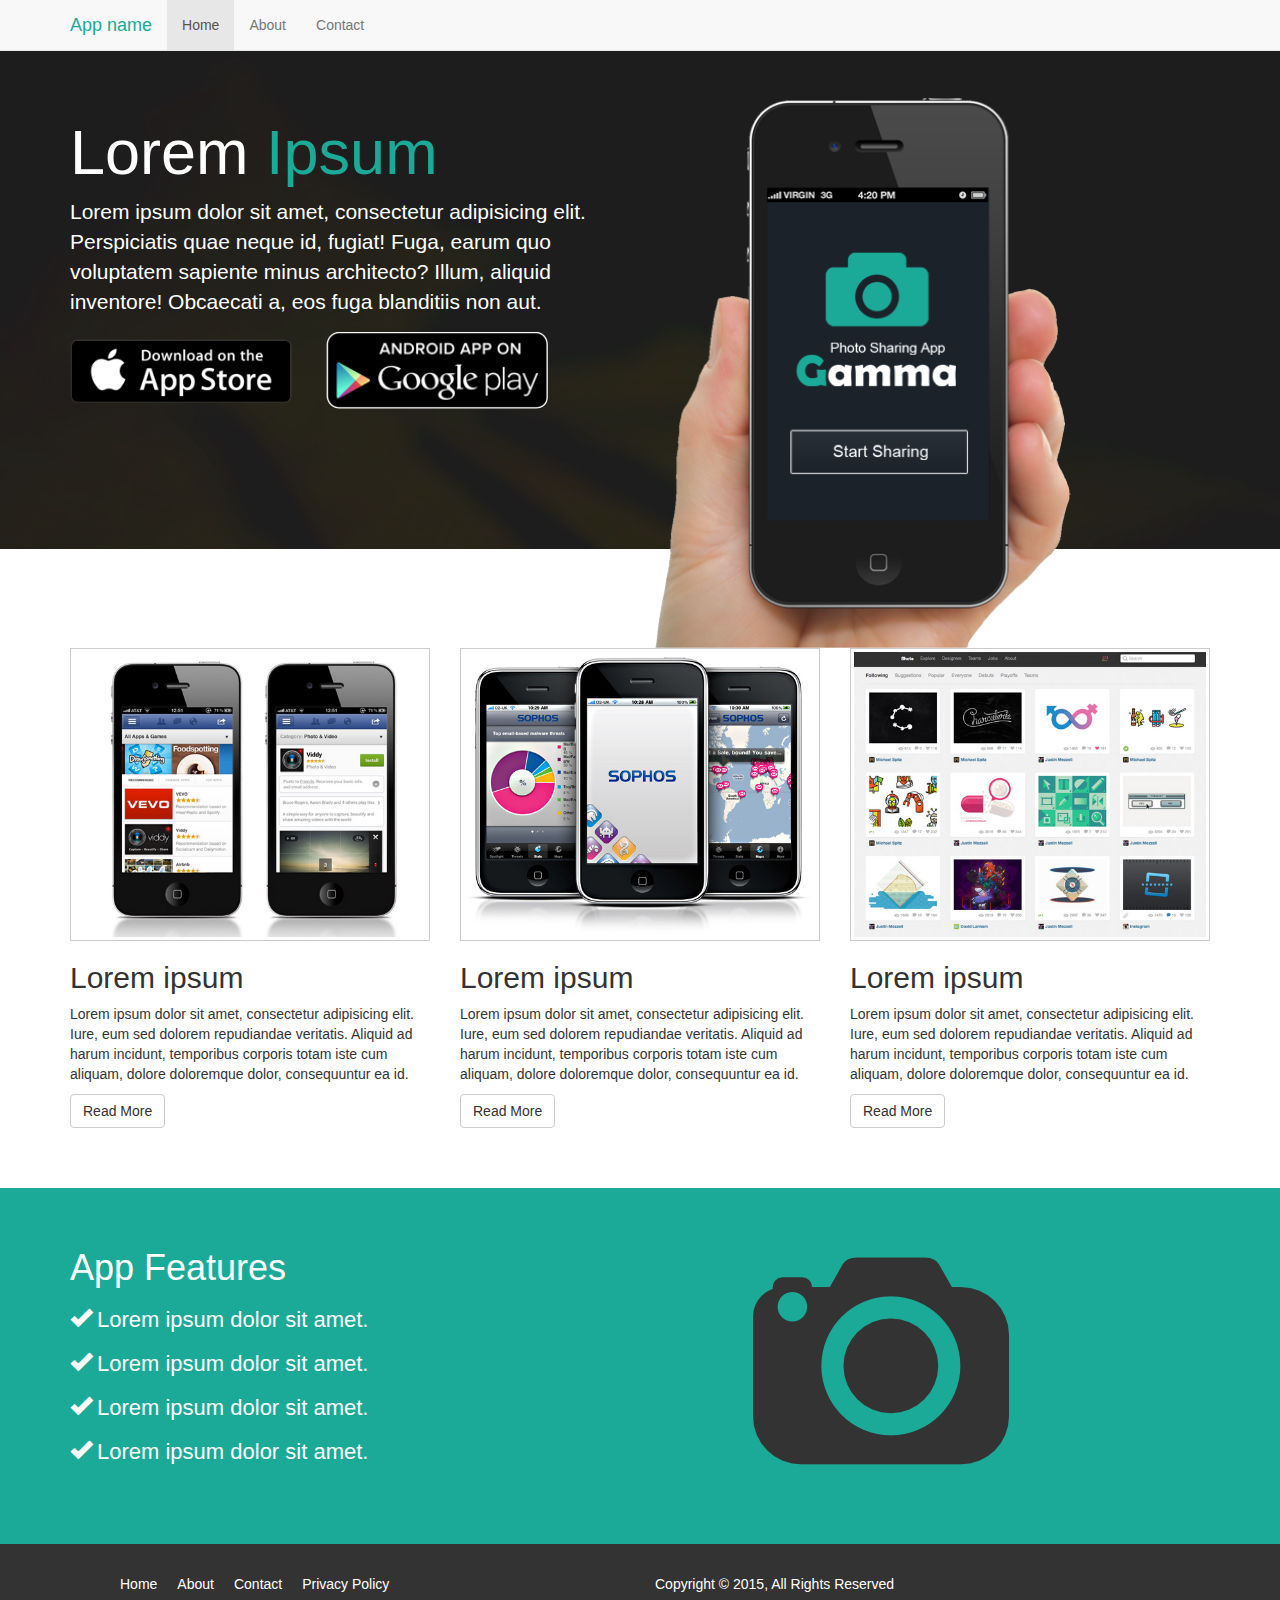
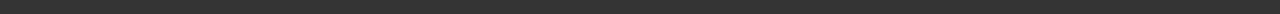
<file: index.html>
<!DOCTYPE html>
<html lang="en">
  <head>
    <meta charset="utf-8">
    <meta http-equiv="X-UA-Compatible" content="IE=edge">
    <meta name="viewport" content="width=device-width, initial-scale=1">
    <!-- The above 3 meta tags *must* come first in the head; any other head content must come *after* these tags -->
    

    <title>Template | My App </title>

    <!-- Bootstrap core CSS -->
    <link href="css/bootstrap.min.css" rel="stylesheet">

    
    <!-- Custom styles for this template -->
    <link href="css/style.css" rel="stylesheet">

    
  </head>

  <body>

    <nav class="navbar navbar-default navbar-fixed-top">
      <div class="container">
        <div class="navbar-header">
          <button type="button" class="navbar-toggle collapsed" data-toggle="collapse" data-target="#navbar" aria-expanded="false" aria-controls="navbar">
            <span class="sr-only">Toggle navigation</span>
            <span class="icon-bar"></span>
            <span class="icon-bar"></span>
            <span class="icon-bar"></span>
          </button>
          <a class="navbar-brand em-text" href="index.html">App name</a>
        </div>
        <div id="navbar" class="collapse navbar-collapse">
          <ul class="nav navbar-nav">
            <li class="active"><a href="index.html">Home</a></li>
            <li><a href="about.html">About</a></li>
            <li><a href="contact.html">Contact</a></li>
          </ul>
        </div><!--/.nav-collapse -->
      </div>
    </nav>
    
    
    <div class="jumbotron">
      <div class="container">
        <div class="row">
          <div class="col-md-6">
            <h1>Lorem <span class="em-text">Ipsum</span></h1>
            <p>Lorem ipsum dolor sit amet, consectetur adipisicing elit. Perspiciatis quae neque id, fugiat! Fuga, earum quo voluptatem sapiente minus architecto? Illum, aliquid inventore! Obcaecati a, eos fuga blanditiis non aut.</p>
            <a href="#"><img src="img/icon_app_store.png" alt="" class="app-btn"></a>
            <a href="#"><img src="img/icon_google_play.png" alt="" class="app-btn"></a>
          </div>
          <div class="col-md-6">
            <img src="img/site_phone.png" class="showcase-img">
          </div>
        </div>
      </div>
    </div>

    <section id="middle">
       <div class="container">
         <div class="row">
           <div class="col-md-4">
             <img src="img/demo1.jpg" class="demo">
             <h2>Lorem ipsum</h2>
             <p>Lorem ipsum dolor sit amet, consectetur adipisicing elit. Iure, eum sed dolorem repudiandae veritatis. Aliquid ad harum incidunt, temporibus corporis totam iste cum aliquam, dolore doloremque dolor, consequuntur ea id.</p>
             <a href="" class="btn btn-default">Read More</a>
           </div>
           <div class="col-md-4">
             <img src="img/demo2.jpg" class="demo">
             <h2>Lorem ipsum</h2>
             <p>Lorem ipsum dolor sit amet, consectetur adipisicing elit. Iure, eum sed dolorem repudiandae veritatis. Aliquid ad harum incidunt, temporibus corporis totam iste cum aliquam, dolore doloremque dolor, consequuntur ea id.</p>
             <a href="" class="btn btn-default">Read More</a>
           </div>
           <div class="col-md-4">
             <img src="img/demo3.jpg" class="demo">
             <h2>Lorem ipsum</h2>
             <p>Lorem ipsum dolor sit amet, consectetur adipisicing elit. Iure, eum sed dolorem repudiandae veritatis. Aliquid ad harum incidunt, temporibus corporis totam iste cum aliquam, dolore doloremque dolor, consequuntur ea id.</p>
             <a href="" class="btn btn-default">Read More</a>
           </div>
         </div>
       </div> 
    </section>
    
    <section id="feature">
      <div class="container">
        <div class="row">
          <div class="col-md-5">
            <h1>App Features</h1>
            <ul>
              <li><i class="glyphicon glyphicon-ok"></i>Lorem ipsum dolor sit amet.</li>
              <li><i class="glyphicon glyphicon-ok"></i>Lorem ipsum dolor sit amet.</li>
              <li><i class="glyphicon glyphicon-ok"></i>Lorem ipsum dolor sit amet.</li>
              <li><i class="glyphicon glyphicon-ok"></i>Lorem ipsum dolor sit amet.</li>
            </ul>
          </div>
          <div class="col-md-4 col-md-offset-2">
            <img src="img/logo.png" alt="" class="big-logo">
          </div>
        </div>
      </div>
    </section>
    
    
    <footer>
      <div class="container">
        <div class="row">
          <div class="col-md-6 col-xs-12">
            <ul>
              <li><a href="#">Home</a></li>
              <li><a href="#">About</a></li>
              <li><a href="#">Contact</a></li>
              <li><a href="#">Privacy Policy</a></li>
            </ul>
          </div>
          <div class="col-md-6 col-xs-12">
            Copyright &copy; 2015, All Rights Reserved
          </div>
        </div>
      </div>
    </footer>


    <!-- Bootstrap core JavaScript
    ================================================== -->
    <!-- Placed at the end of the document so the pages load faster -->
    <script src="https://ajax.googleapis.com/ajax/libs/jquery/1.11.3/jquery.min.js"></script>
    
    <script src="js/bootstrap.min.js"></script>
    
  </body>
</html>
</file>
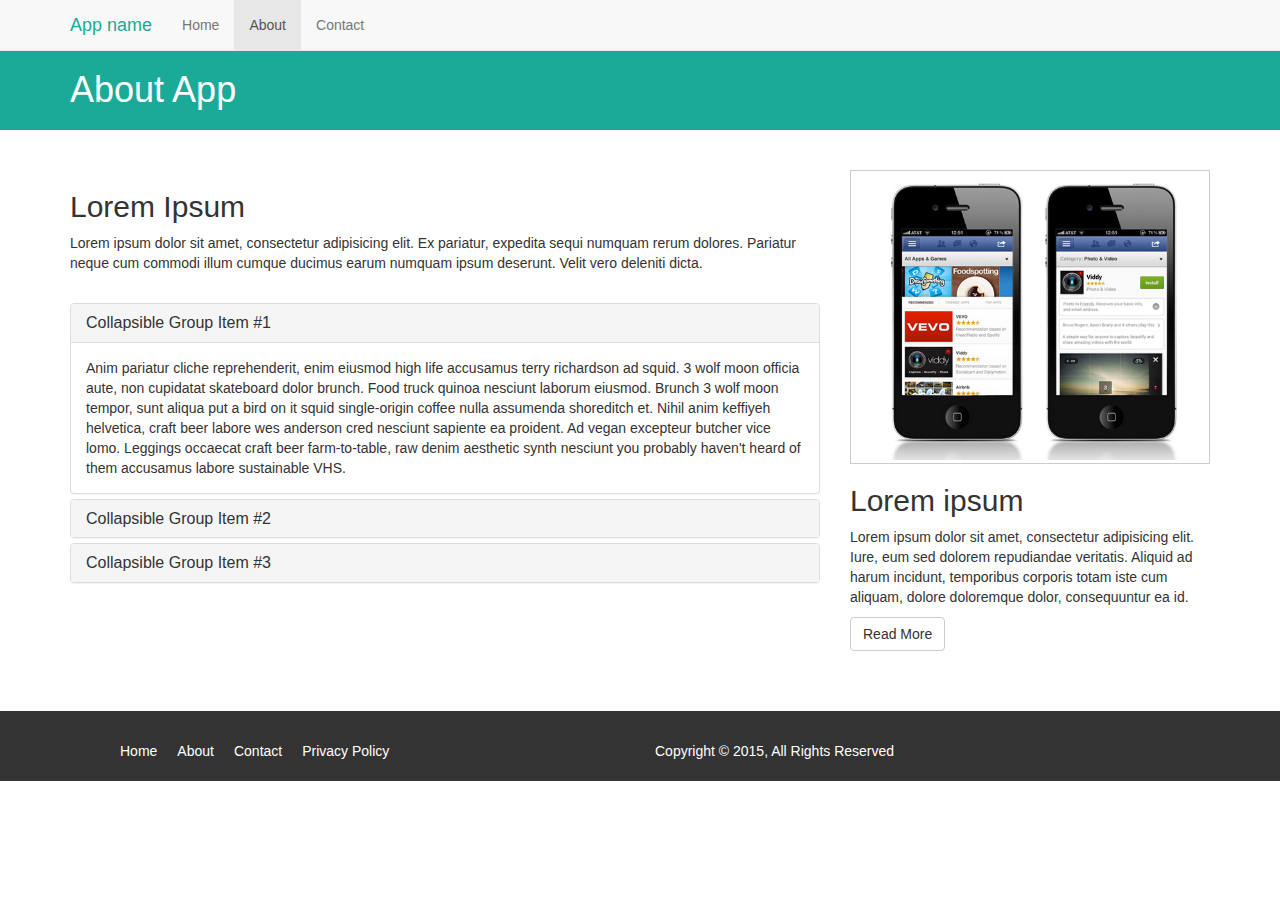
<file: about.html>
<!DOCTYPE html>
<html lang="en">
  <head>
    <meta charset="utf-8">
    <meta http-equiv="X-UA-Compatible" content="IE=edge">
    <meta name="viewport" content="width=device-width, initial-scale=1">
    <!-- The above 3 meta tags *must* come first in the head; any other head content must come *after* these tags -->
    

    <title>Template | About </title>

    <!-- Bootstrap core CSS -->
    <link href="css/bootstrap.min.css" rel="stylesheet">

    
    <!-- Custom styles for this template -->
    <link href="css/style.css" rel="stylesheet">

    
  </head>

  <body>

    <nav class="navbar navbar-default navbar-fixed-top">
      <div class="container">
        <div class="navbar-header">
          <button type="button" class="navbar-toggle collapsed" data-toggle="collapse" data-target="#navbar" aria-expanded="false" aria-controls="navbar">
            <span class="sr-only">Toggle navigation</span>
            <span class="icon-bar"></span>
            <span class="icon-bar"></span>
            <span class="icon-bar"></span>
          </button>
          <a class="navbar-brand em-text" href="index.html">App name</a>
        </div>
        <div id="navbar" class="collapse navbar-collapse">
          <ul class="nav navbar-nav">
            <li><a href="index.html">Home</a></li>
            <li class="active"><a href="about.html">About</a></li>
            <li><a href="contact.html">Contact</a></li>
          </ul>
        </div><!--/.nav-collapse -->
      </div>
    </nav>
    
    <section id="title-bar">
      <div class="container">
        <div class="row">
          <div class="col-md-12">
            <h1>About App</h1>
          </div>
        </div>
      </div>
    </section>
    

    <section id="about">
       <div class="container">
         <div class="row">
          
           <div class="col-md-8">
             <h2>Lorem Ipsum</h2>
             <p>Lorem ipsum dolor sit amet, consectetur adipisicing elit. Ex pariatur, expedita sequi numquam rerum dolores. Pariatur neque cum commodi illum cumque ducimus earum numquam ipsum deserunt. Velit vero deleniti dicta.</p>
             <br>
             <div class="panel-group" id="accordion" role="tablist" aria-multiselectable="true">
              <div class="panel panel-default">
                <div class="panel-heading" role="tab" id="headingOne">
                  <h4 class="panel-title">
                    <a role="button" data-toggle="collapse" data-parent="#accordion" href="#collapseOne" aria-expanded="true" aria-controls="collapseOne">
                      Collapsible Group Item #1
                    </a>
                  </h4>
                </div>
                <div id="collapseOne" class="panel-collapse collapse in" role="tabpanel" aria-labelledby="headingOne">
                  <div class="panel-body">
                    Anim pariatur cliche reprehenderit, enim eiusmod high life accusamus terry richardson ad squid. 3 wolf moon officia aute, non cupidatat skateboard dolor brunch. Food truck quinoa nesciunt laborum eiusmod. Brunch 3 wolf moon tempor, sunt aliqua put a bird on it squid single-origin coffee nulla assumenda shoreditch et. Nihil anim keffiyeh helvetica, craft beer labore wes anderson cred nesciunt sapiente ea proident. Ad vegan excepteur butcher vice lomo. Leggings occaecat craft beer farm-to-table, raw denim aesthetic synth nesciunt you probably haven't heard of them accusamus labore sustainable VHS.
                  </div>
                </div>
              </div>
              <div class="panel panel-default">
                <div class="panel-heading" role="tab" id="headingTwo">
                  <h4 class="panel-title">
                    <a class="collapsed" role="button" data-toggle="collapse" data-parent="#accordion" href="#collapseTwo" aria-expanded="false" aria-controls="collapseTwo">
                      Collapsible Group Item #2
                    </a>
                  </h4>
                </div>
                <div id="collapseTwo" class="panel-collapse collapse" role="tabpanel" aria-labelledby="headingTwo">
                  <div class="panel-body">
                    Anim pariatur cliche reprehenderit, enim eiusmod high life accusamus terry richardson ad squid. 3 wolf moon officia aute, non cupidatat skateboard dolor brunch. Food truck quinoa nesciunt laborum eiusmod. Brunch 3 wolf moon tempor, sunt aliqua put a bird on it squid single-origin coffee nulla assumenda shoreditch et. Nihil anim keffiyeh helvetica, craft beer labore wes anderson cred nesciunt sapiente ea proident. Ad vegan excepteur butcher vice lomo. Leggings occaecat craft beer farm-to-table, raw denim aesthetic synth nesciunt you probably haven't heard of them accusamus labore sustainable VHS.
                  </div>
                </div>
              </div>
              <div class="panel panel-default">
                <div class="panel-heading" role="tab" id="headingThree">
                  <h4 class="panel-title">
                    <a class="collapsed" role="button" data-toggle="collapse" data-parent="#accordion" href="#collapseThree" aria-expanded="false" aria-controls="collapseThree">
                      Collapsible Group Item #3
                    </a>
                  </h4>
                </div>
                <div id="collapseThree" class="panel-collapse collapse" role="tabpanel" aria-labelledby="headingThree">
                  <div class="panel-body">
                    Anim pariatur cliche reprehenderit, enim eiusmod high life accusamus terry richardson ad squid. 3 wolf moon officia aute, non cupidatat skateboard dolor brunch. Food truck quinoa nesciunt laborum eiusmod. Brunch 3 wolf moon tempor, sunt aliqua put a bird on it squid single-origin coffee nulla assumenda shoreditch et. Nihil anim keffiyeh helvetica, craft beer labore wes anderson cred nesciunt sapiente ea proident. Ad vegan excepteur butcher vice lomo. Leggings occaecat craft beer farm-to-table, raw denim aesthetic synth nesciunt you probably haven't heard of them accusamus labore sustainable VHS.
                  </div>
                </div>
              </div>
            </div>
           </div>
           
           <div class="col-md-4">
             <img src="img/demo1.jpg" class="demo">
             <h2>Lorem ipsum</h2>
             <p>Lorem ipsum dolor sit amet, consectetur adipisicing elit. Iure, eum sed dolorem repudiandae veritatis. Aliquid ad harum incidunt, temporibus corporis totam iste cum aliquam, dolore doloremque dolor, consequuntur ea id.</p>
             <a href="" class="btn btn-default">Read More</a>
           </div>
           
         </div>
       </div> 
    </section>
    
    
    
    
    <footer>
      <div class="container">
        <div class="row">
          <div class="col-md-6 col-xs-12">
            <ul>
              <li><a href="#">Home</a></li>
              <li><a href="#">About</a></li>
              <li><a href="#">Contact</a></li>
              <li><a href="#">Privacy Policy</a></li>
            </ul>
          </div>
          <div class="col-md-6 col-xs-12">
            Copyright &copy; 2015, All Rights Reserved
          </div>
        </div>
      </div>
    </footer>


    <!-- Bootstrap core JavaScript
    ================================================== -->
    <!-- Placed at the end of the document so the pages load faster -->
    <script src="https://ajax.googleapis.com/ajax/libs/jquery/1.11.3/jquery.min.js"></script>
    
    <script src="js/bootstrap.min.js"></script>
    
  </body>
</html>
</file>
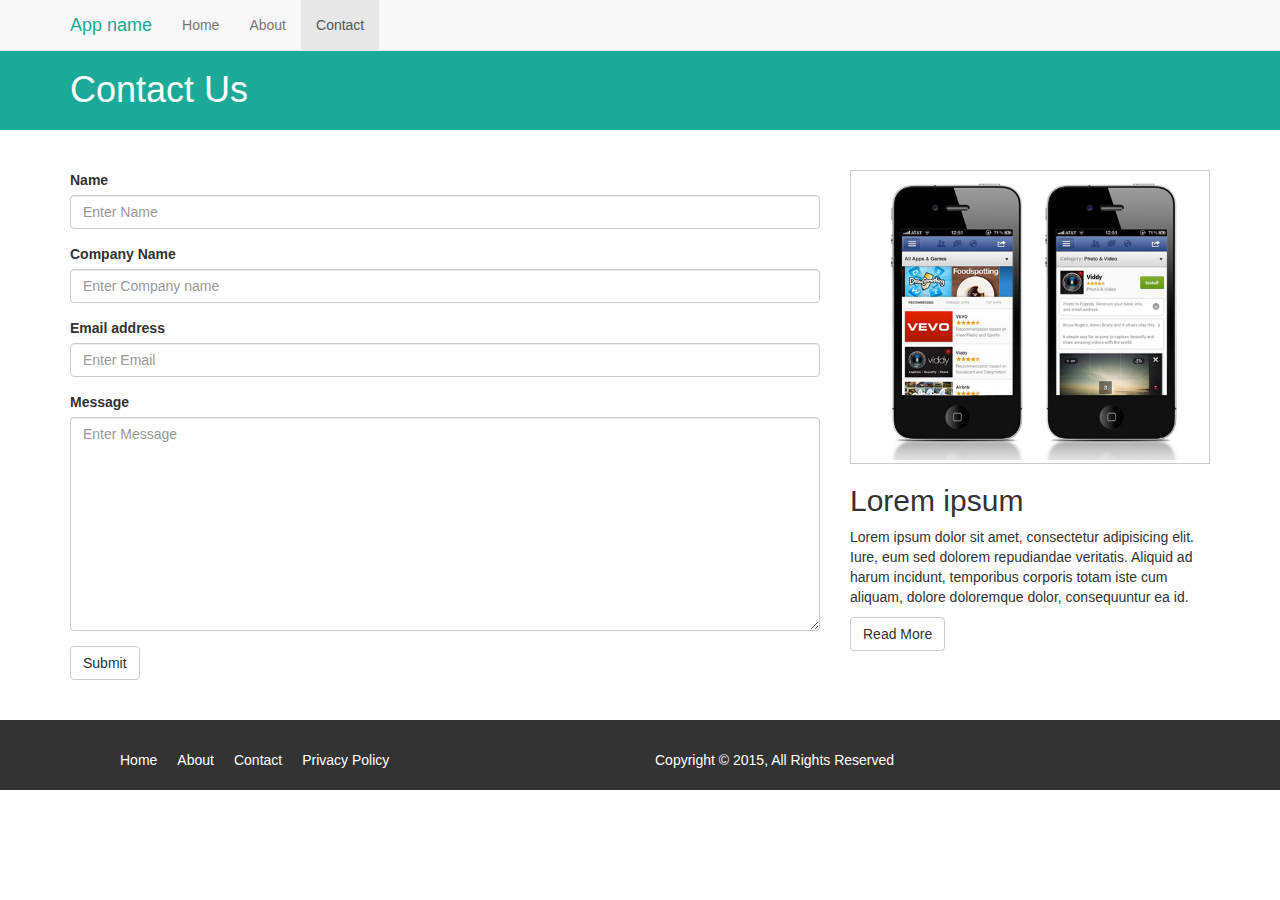
<file: contact.html>
<!DOCTYPE html>
<html lang="en">
  <head>
    <meta charset="utf-8">
    <meta http-equiv="X-UA-Compatible" content="IE=edge">
    <meta name="viewport" content="width=device-width, initial-scale=1">
    <!-- The above 3 meta tags *must* come first in the head; any other head content must come *after* these tags -->
    

    <title>Template | Contact </title>

    <!-- Bootstrap core CSS -->
    <link href="css/bootstrap.min.css" rel="stylesheet">

    
    <!-- Custom styles for this template -->
    <link href="css/style.css" rel="stylesheet">

    
  </head>

  <body>

    <nav class="navbar navbar-default navbar-fixed-top">
      <div class="container">
        <div class="navbar-header">
          <button type="button" class="navbar-toggle collapsed" data-toggle="collapse" data-target="#navbar" aria-expanded="false" aria-controls="navbar">
            <span class="sr-only">Toggle navigation</span>
            <span class="icon-bar"></span>
            <span class="icon-bar"></span>
            <span class="icon-bar"></span>
          </button>
          <a class="navbar-brand em-text" href="index.html">App name</a>
        </div>
        <div id="navbar" class="collapse navbar-collapse">
          <ul class="nav navbar-nav">
            <li><a href="index.html">Home</a></li>
            <li><a href="about.html">About</a></li>
            <li class="active"><a href="contact.html">Contact</a></li>
          </ul>
        </div><!--/.nav-collapse -->
      </div>
    </nav>
    
    <section id="title-bar">
      <div class="container">
        <div class="row">
          <div class="col-md-12">
            <h1>Contact Us</h1>
          </div>
        </div>
      </div>
    </section>
    

    <section id="contact">
       <div class="container">
         <div class="row">
          
           <div class="col-md-8">
             <form>
              <div class="form-group">
                <label >Name</label>
                <input type="text" class="form-control" placeholder="Enter Name">
              </div>
              
              <div class="form-group">
                <label >Company Name</label>
                <input type="text" class="form-control" placeholder="Enter Company name">
              </div>
              
              <div class="form-group">
                <label >Email address</label>
                <input type="email" class="form-control" placeholder="Enter Email">
              </div>
              
              <div class="form-group">
                <label >Message</label>
                <textarea name="" id="" cols="30" rows="10" class="form-control" placeholder="Enter Message"></textarea>
              </div>
              
              <button type="submit" class="btn btn-default">Submit</button>
            </form>
           </div>
           
           <div class="col-md-4">
             <img src="img/demo1.jpg" class="demo">
             <h2>Lorem ipsum</h2>
             <p>Lorem ipsum dolor sit amet, consectetur adipisicing elit. Iure, eum sed dolorem repudiandae veritatis. Aliquid ad harum incidunt, temporibus corporis totam iste cum aliquam, dolore doloremque dolor, consequuntur ea id.</p>
             <a href="" class="btn btn-default">Read More</a>
           </div>
           
         </div>
       </div> 
    </section>
    
    
    
    
    <footer>
      <div class="container">
        <div class="row">
          <div class="col-md-6  col-xs-12">
            <ul>
              <li><a href="#">Home</a></li>
              <li><a href="#">About</a></li>
              <li><a href="#">Contact</a></li>
              <li><a href="#">Privacy Policy</a></li>
            </ul>
          </div>
          <div class="col-md-6  col-xs-12">
            Copyright &copy; 2015, All Rights Reserved
          </div>
        </div>
      </div>
    </footer>


    <!-- Bootstrap core JavaScript
    ================================================== -->
    <!-- Placed at the end of the document so the pages load faster -->
    <script src="https://ajax.googleapis.com/ajax/libs/jquery/1.11.3/jquery.min.js"></script>
    
    <script src="js/bootstrap.min.js"></script>
    
  </body>
</html>
</file>
<file: css/style.css>
body {
  padding-top: 50px;
}
.starter-template {
  padding: 40px 15px;
  text-align: center;
}

.em-text {
    color: #1caa98 !important;
}

.col-md-4 {
  margin-bottom: 20px;
}

section {
  padding: 40px 0px;
}

.jumbotron {
  background: #1b222a url(../img/site_showcase_bg.jpg) no-repeat top center;
  color: #fff;
  height: 499px;
  overflow: none;
}

.jumbotron img.app-btn {
  width: 40%;
  margin-right: 30px;
}

.jumbotron img.showcase-img {
  width: 75%;
}

img.demo {
  width: 100%;
  padding: 3px;
  border: 1px solid #ccc;
}

section#feature {
  background: #1caa98;
  color: #fff;
  padding: 40px;
  overflow: auto;
}

section#feature ul li {
  font-size: 22px;
  list-style: none;
  line-height: 2.0em;
  
}

section#feature ul {
  padding: 0;
  margin: 0;
}

section i{
  margin-right: 5px;
}

section#title-bar {
  padding: 0;
  margin: 0;
  height: 80px;
  background: #1caa98;
  color: #fff;
}

section#title-bar h1 {
  margin-bottom: 20px;
}

footer {
  background: #333;
  color: #fff;
  padding: 30px 0 20px 0;
}

footer li{
  float: left;
  padding: 0 10px 0 10px;
  list-style: none;
}

footer a {
  color: #fff;
}

footer p {
  float: right;
}


/* Media Qureries */

@media(max-width: 1200px){
  
}


@media(max-width: 991px){
  .showcase-img {
    display: none;
  }
  
  section#contact .col-md-8 {
    margin-bottom: 20px;
  }
  
  footer .col-md-6{
    text-align: center;
  }
  
  footer ul {
    display: inline-block;
    padding: 0;
  }
}


@media(min-width: 768px) and (max-width: 990px){
  .jumbotron img.app-btn {
      width: 30%;
    }
  
  .jumbotron {
    height: 400px;
    background-size: 100% 100%
  }
  
  .jumbotron h1 {
    margin-top: 10px
  }
}


@media(max-width: 768px) {
  .jumbotron {
    height: 350px;
    background-size: 100% 100%;
    text-align: center;
  }
  
  .jumbotron h1 {
    margin-top: 10px
  }
  
  footer p {
    
    text-align: center;
    display: inline-block;
  }
  
  footer li {
    float: none;
    padding-bottom: 5px;
  }
}


@media(max-width: 500px){
  .jumbotron {
    height: 500px;
    background-image: none;
    text-align: center;
  }
  
  .jumbotron img.app-btn {
    width: 60%;
    margin: 0 auto 30px auto;
    display: block;
  }
  
  section#feature ul li {
   font-size: 19px; 
  }
  
  footer {
    text-align: center;
  }
  
  footer p {
    float: none;
    padding-top: 10px;
  }
  
}
</file>
